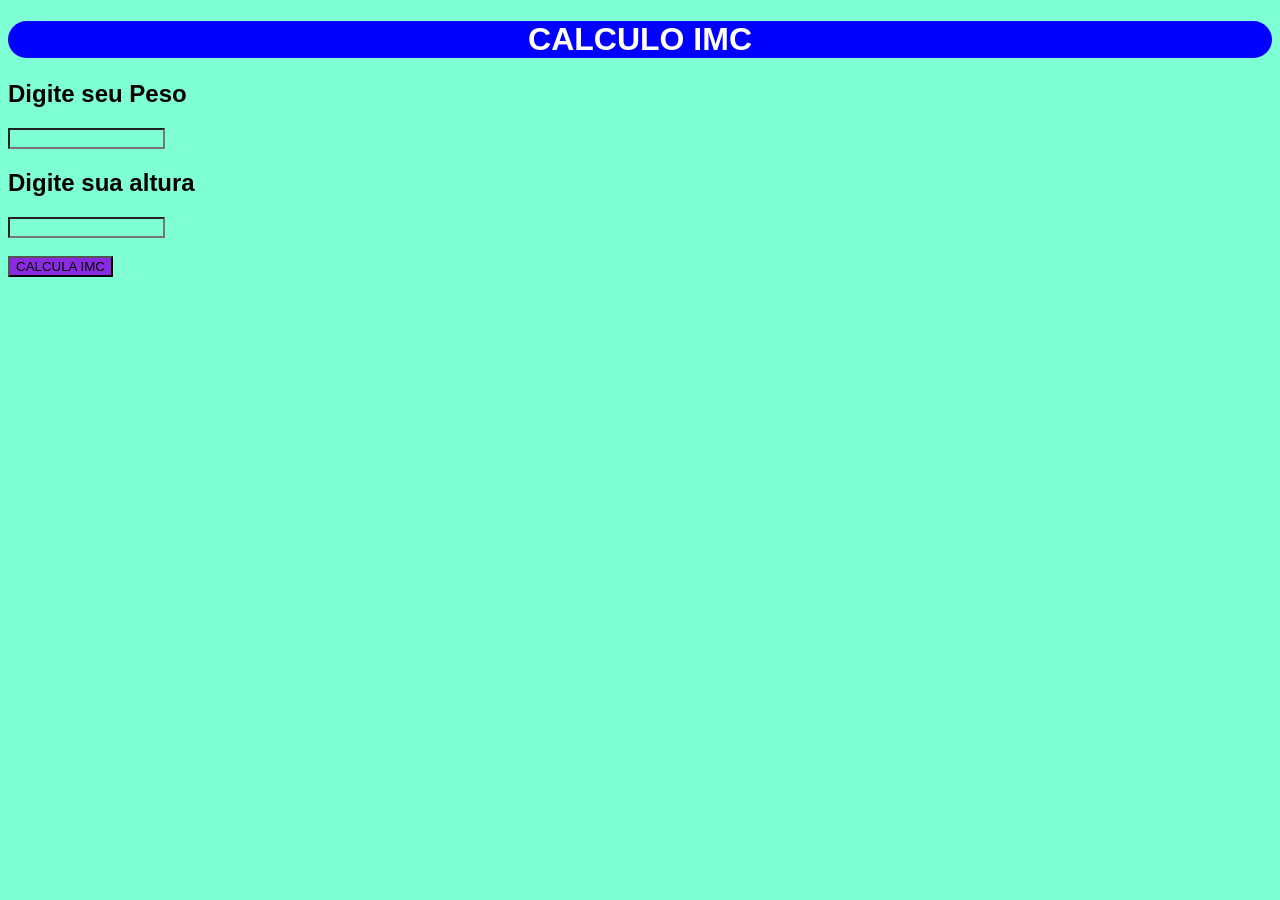
<file: IMC/index.html>
<!DOCTYPE html>
<html lang="en">
<head>
    <meta charset="UTF-8">
    <meta name="viewport" content="width=device-width, initial-scale=1.0">
    <title>Document</title>
    <link rel="stylesheet" href="css/style.css">
</head>
<body>
    <h1 id="titulo">CALCULO IMC</h1>
    <h2>Digite seu Peso</h2>
    <input type="text" name="Peso" id="peso">
    <h2>Digite sua altura</h2>
    <input type="text" id="altura">
    <br>
    <br>
    <button id="calcula_imc">CALCULA IMC</button>

    <script src="js/index.js"></script>
    <h2 id="resposta"></h2>
</body>
</html>
</file>
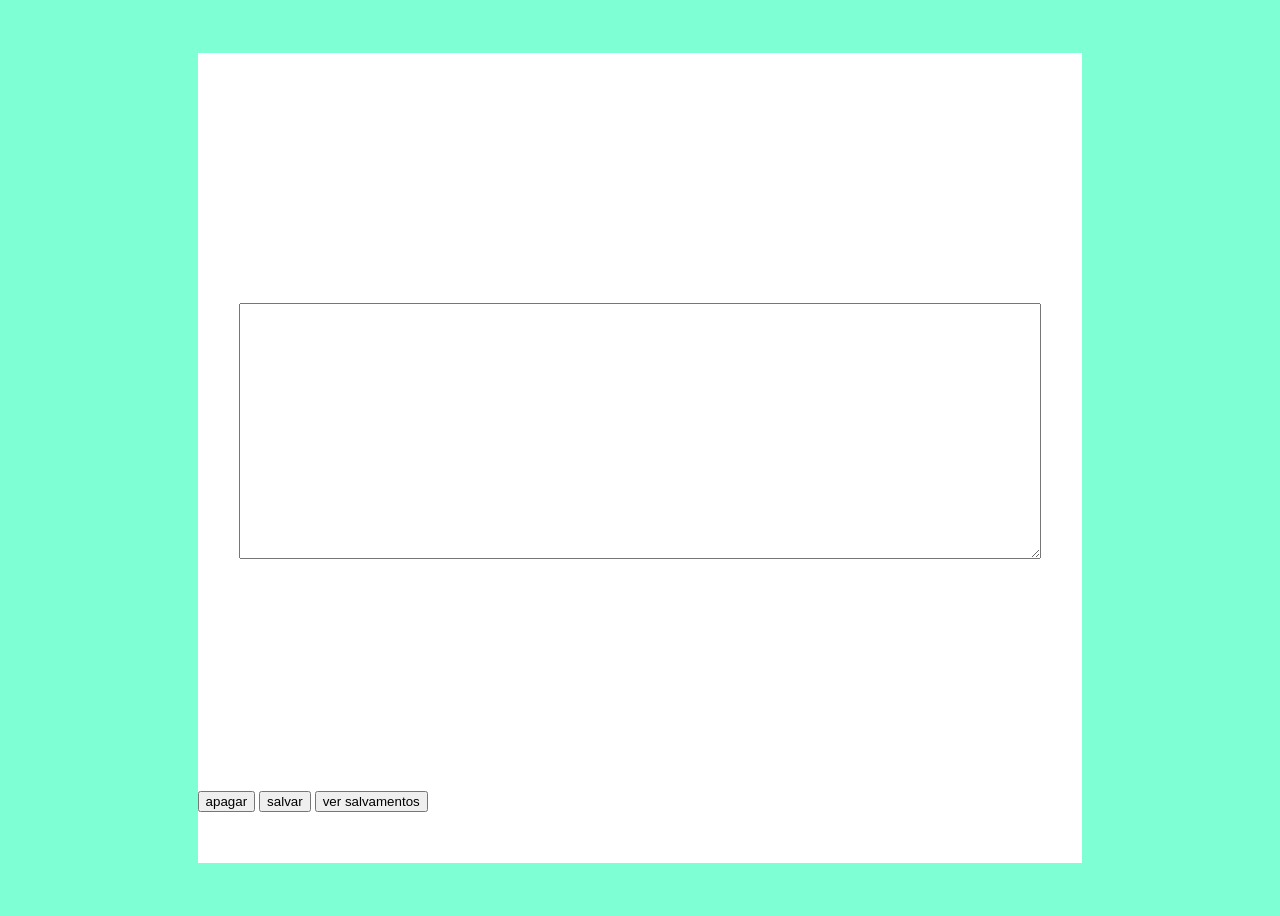
<file: exercicios/bloco_de_notas/index.html>
<!DOCTYPE html>
<html lang="pt-BR">
<head>
    <meta charset="UTF-8">
    <meta name="viewport" content="width=device-width, initial-scale=1.0">
    <title>Document</title>
    <link rel="stylesheet" href="style.css">
</head>
<body>
    <div id="container">
        <div  id="caixa_anotacoes" style="background-color: white;">
            <br>
            <div id="bloco_notas">
                <textarea id="notas"></textarea>
            </div>
            <button id="apagar">apagar</button>
            <button id="salvar">salvar</button>
            <a href="hist/historico.html">
                <button id="salvos">ver salvamentos</button>
            </a>
        </div>
    </div>

    <script src="main.js"></script>
</body>
</html>
</file>
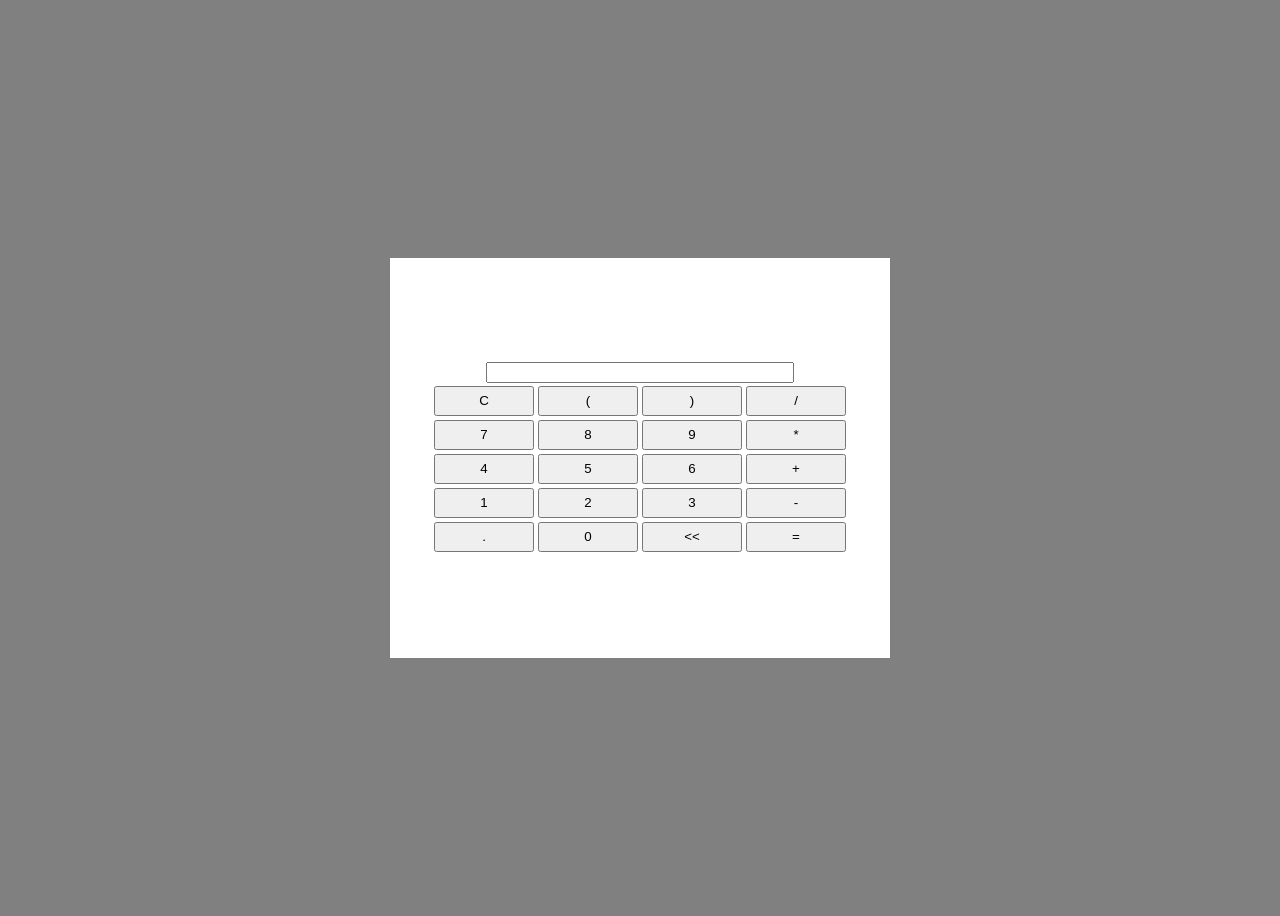
<file: exercicios/calculadora/index.html>
<!DOCTYPE html>
<html lang="en">
<head>
    <meta charset="UTF-8">
    <meta name="viewport" content="width=device-width, initial-scale=1.0">
    <title>Document</title>
    <link rel="stylesheet" href="style.css">
</head>
<body>
    <div id="container">
        <div id="caixa_calculadora">
            <input type="text" id="conta">
            <div id="digitos">
                <table>
                    <tr>
                        <td><button class="clear">C</button></td>
                        <td><button class="number">(</button></td>
                        <td><button class="number">)</button></td>
                        <td><button class="number">/</button></td>
                    </tr>
                    <tr>
                        <td><button class="number">7</button></td>
                        <td><button class="number">8</button></td>
                        <td><button class="number">9</button></td>
                        <td><button class="number">*</button></td>
                    </tr>
                    <tr>
                        <td><button class="number">4</button></td>
                        <td><button class="number">5</button></td>
                        <td><button class="number">6</button></td>
                        <td><button class="number">+</button></td>
                    </tr>
                    <tr>
                        <td><button class="number">1</button></td>
                        <td><button class="number">2</button></td>
                        <td><button class="number">3</button></td>
                        <td><button class="number">-</button></td>
                    </tr
                    <tr>
                        <td><button class="number">.</button></td>
                        <td><button class="number">0</button></td>
                        <td><button class="number" id="delet"><<</button></td>
                        <td><button class="number" id="result">=</button></td>
                    </tr>
                </table>
            </div>
          
        </div>
    </div>
    <script src="main.js"></script>
</body>
</html>
</file>
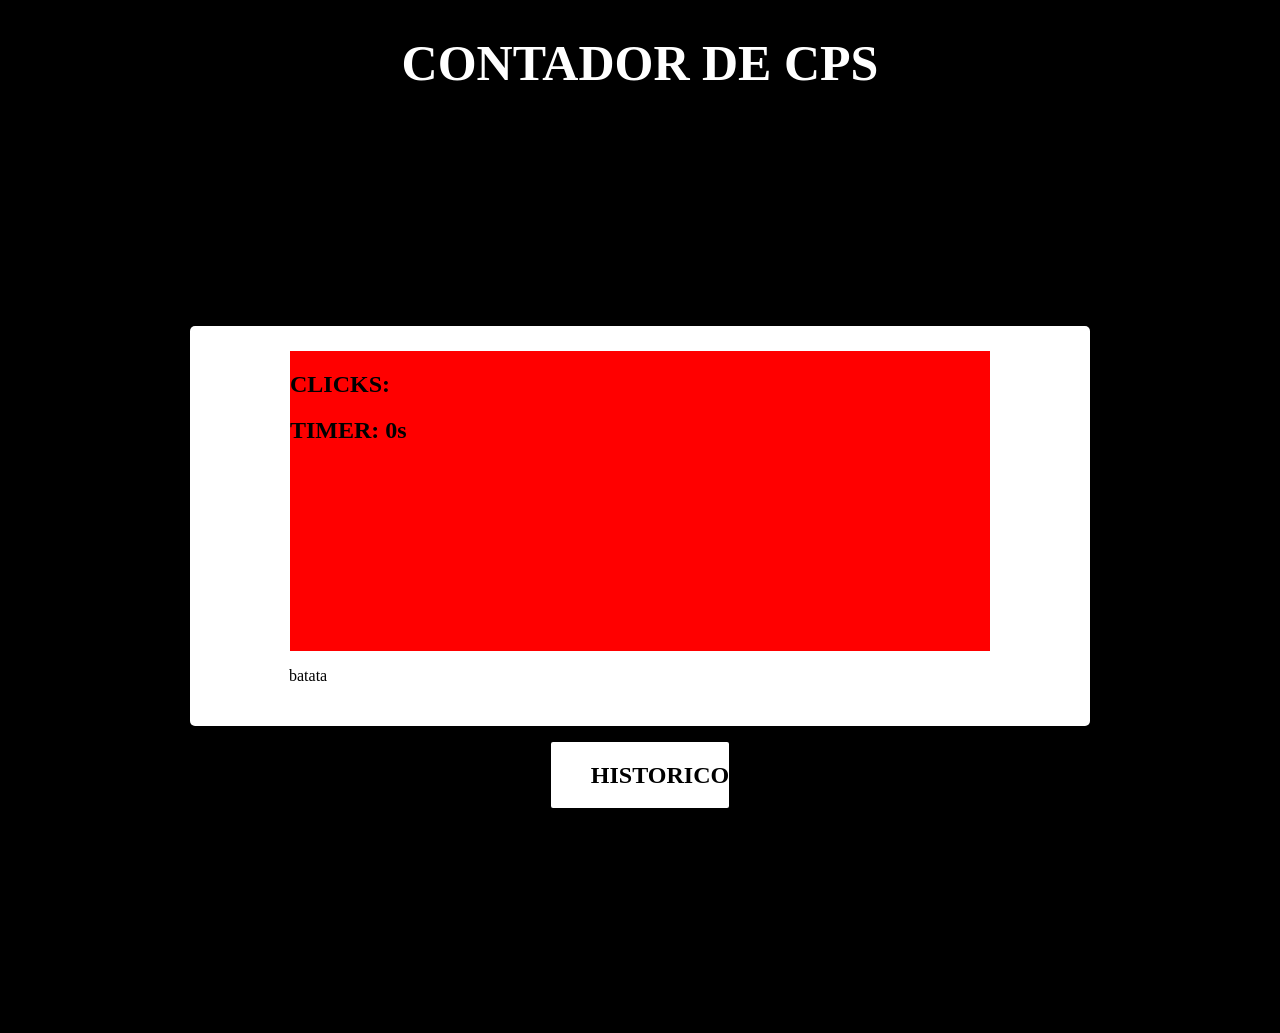
<file: exercicios/contador_cps/index.html>
<!DOCTYPE html>
<html lang="en">
<head>
    <meta charset="UTF-8">
    <meta name="viewport" content="width=device-width, initial-scale=1.0">
    <title>Contador de Cps</title>
    <link rel="stylesheet" href="style.css">
</head>
<body>
    <h1 style="color: white; text-align: center; font-size: 50px;">CONTADOR DE CPS</h1>
    <div id="container">
        <div class="caixa_cps">
            <div id="conta_cps">
                <h2 class="clicks">CLICKS:</h2>
                <h2 id="timer">TIMER: 0s </h2>
            </div>
            <div class="estatisticas">
            <p id="clicksAtual">batata</p>
            <p id="clicksMax"></p>
        </div>
        </div>
         <ul id="historico">
                <h2>HISTORICO</h2>
            </ul>
    </div>
    <script src="index.js"></script>
</body>
</html>
</file>
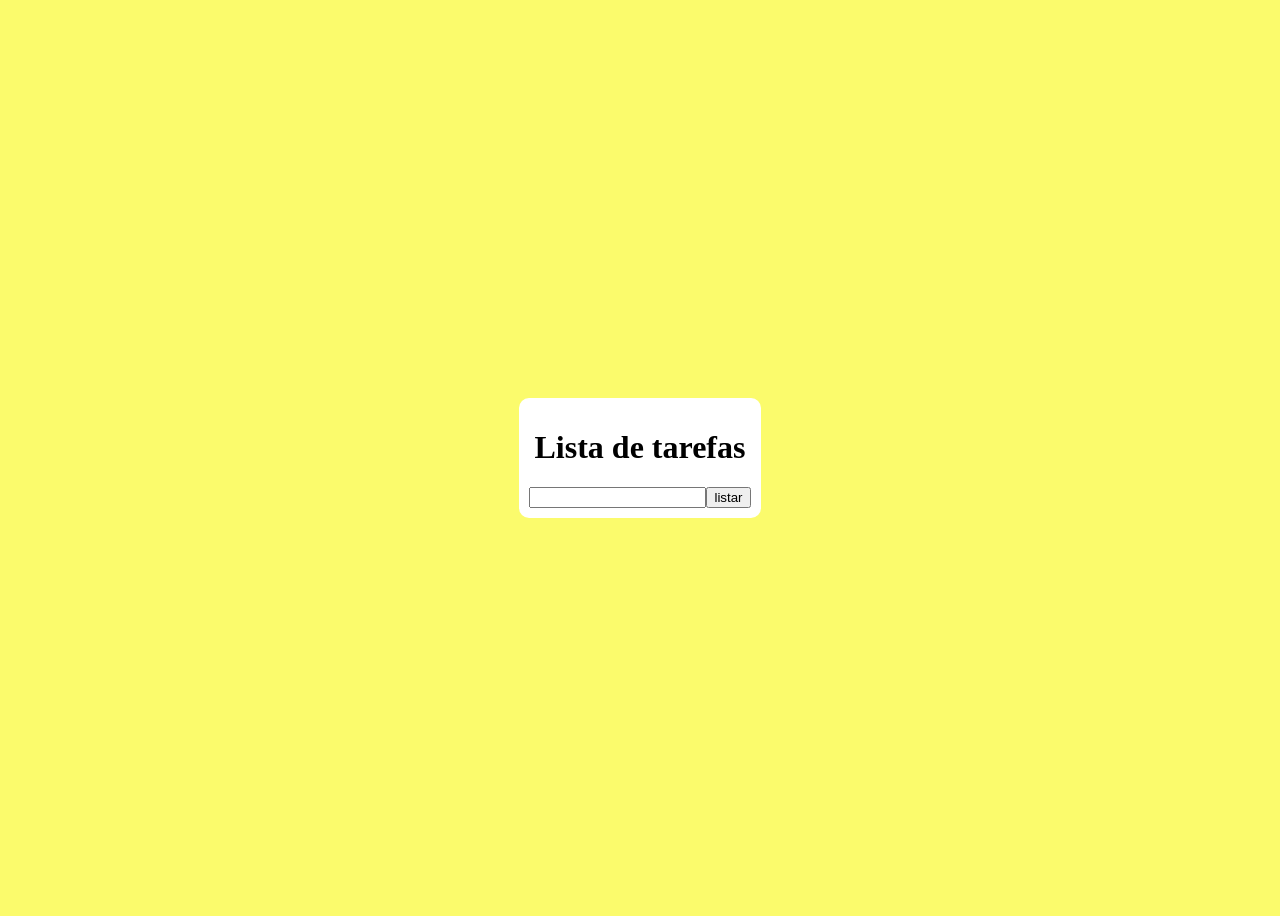
<file: exercicios/exercicio3/index.html>
<!DOCTYPE html>
<html lang="en">
<head>
    <meta charset="UTF-8">
    <meta name="viewport" content="width=device-width, initial-scale=1.0">
    <title>Document</title>
    <link rel="stylesheet" href="style.css">
</head>
<body>
    <div id="container">
        
        <div id="caixa_lista">
            <h1>Lista de tarefas</h1>
            <div id="entrada">
                <input  id="itens"  type="text">
                <button id="listar">listar</button>
            </div>
            <div id="item1">

            </div>

        </div>

    </div>

    <script src="index.js"></script>
</body>
</html>
</file>
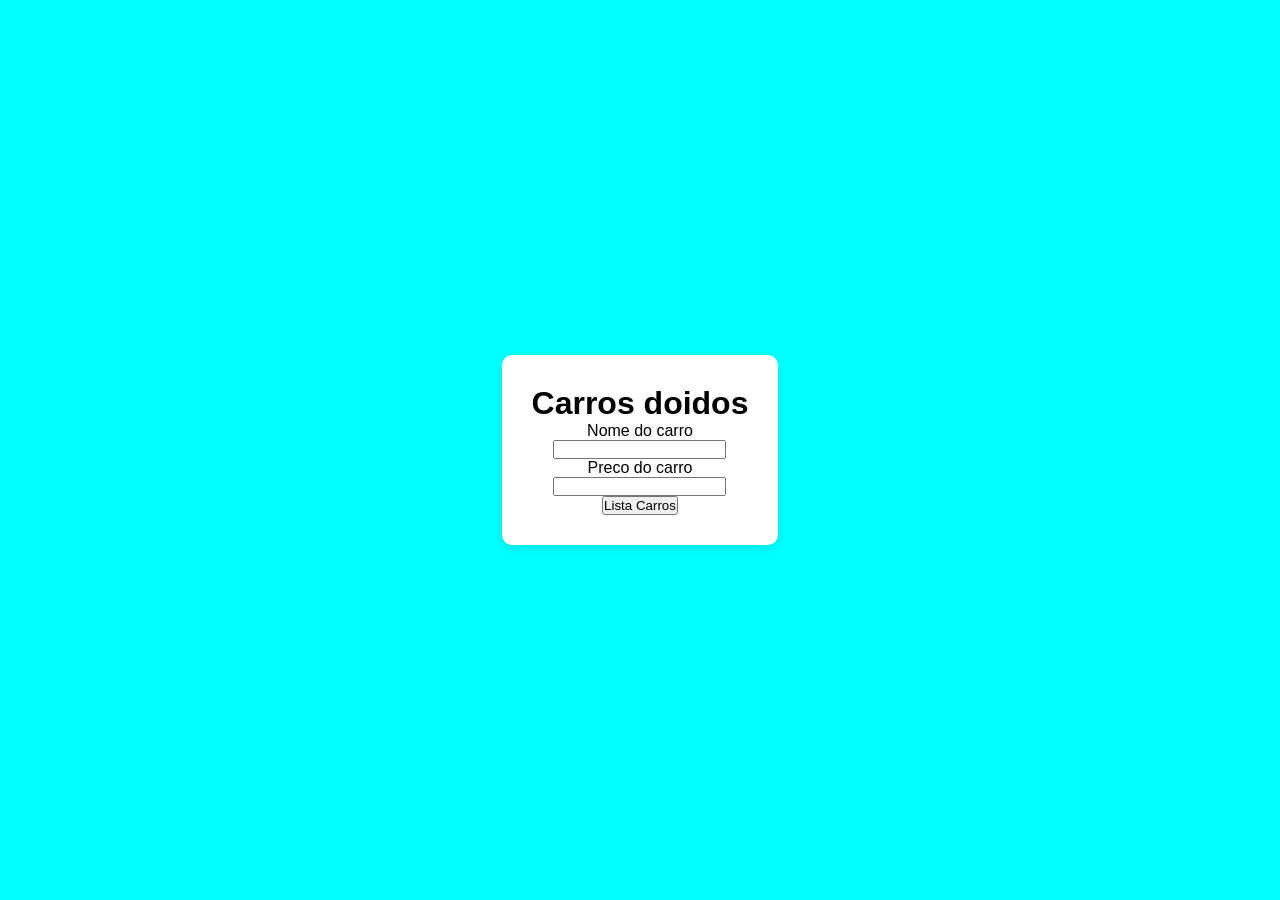
<file: exercicios/exericio1/index.html>
<!DOCTYPE html>
<html lang="en">
<head>
    <meta charset="UTF-8">
    <meta name="viewport" content="width=device-width, initial-scale=1.0">
    <title>Document</title>
    <link rel="stylesheet" href="style.css">
</head>
<body>
    <div id="caixa1">
        <h1>Carros doidos</h1>
        <label for="nomeCarro">Nome do carro<br></label>
        <input id="nomeCarro" type="text">
        <br>
        <label for="precoCarro">Preco do carro <br></label>
        <input id="precoCarro" type="text">
        <br>
        <button id="lista_carro">Lista Carros</button>
        <div id="maisCaro">
            
        </div>
    </div>

    <script src="index.js"></script>
</body>
</html>
</file>
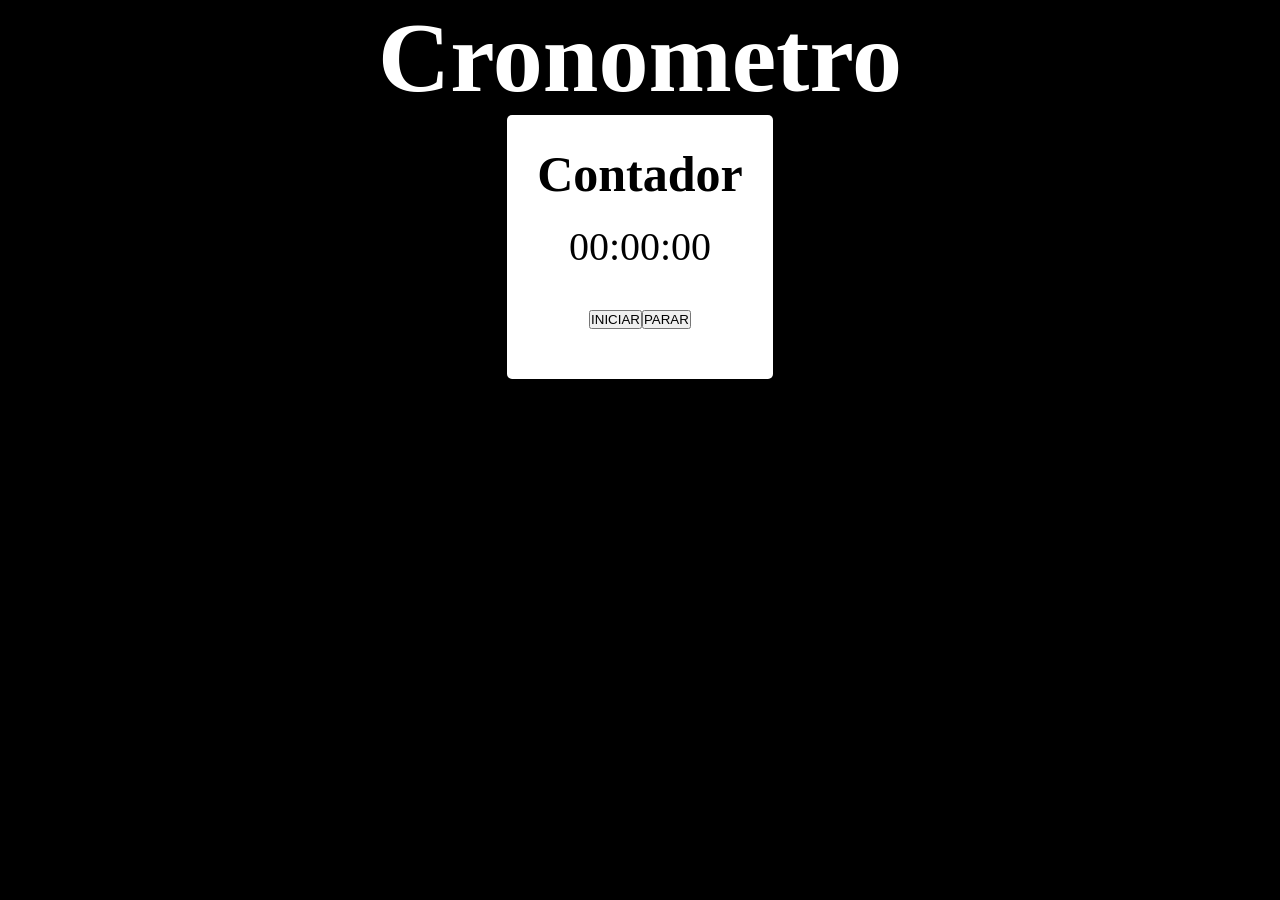
<file: exercicios/exericio1/cronometro/index.html>
<!DOCTYPE html>
<html lang="en">
<head>
    <meta charset="UTF-8">
    <meta name="viewport" content="width=device-width, initial-scale=1.0">
    <title>Cronometro</title>
    <link rel="stylesheet" href="style.css">
</head>
<body>
    <h1>Cronometro</h1>
        <div id="container">
            <div id="caixa_cronometro">
                <h2>Contador</h2>
                <p id="contador">00:00:00</p>
                <div id="container_botoes">
                    <button id="inicia">INICIAR</button>
                    <button id="para">PARAR</button>
                </div>
            </div>
        </div>
    <script src="index.js"></script>
</body>
</html>
</file>
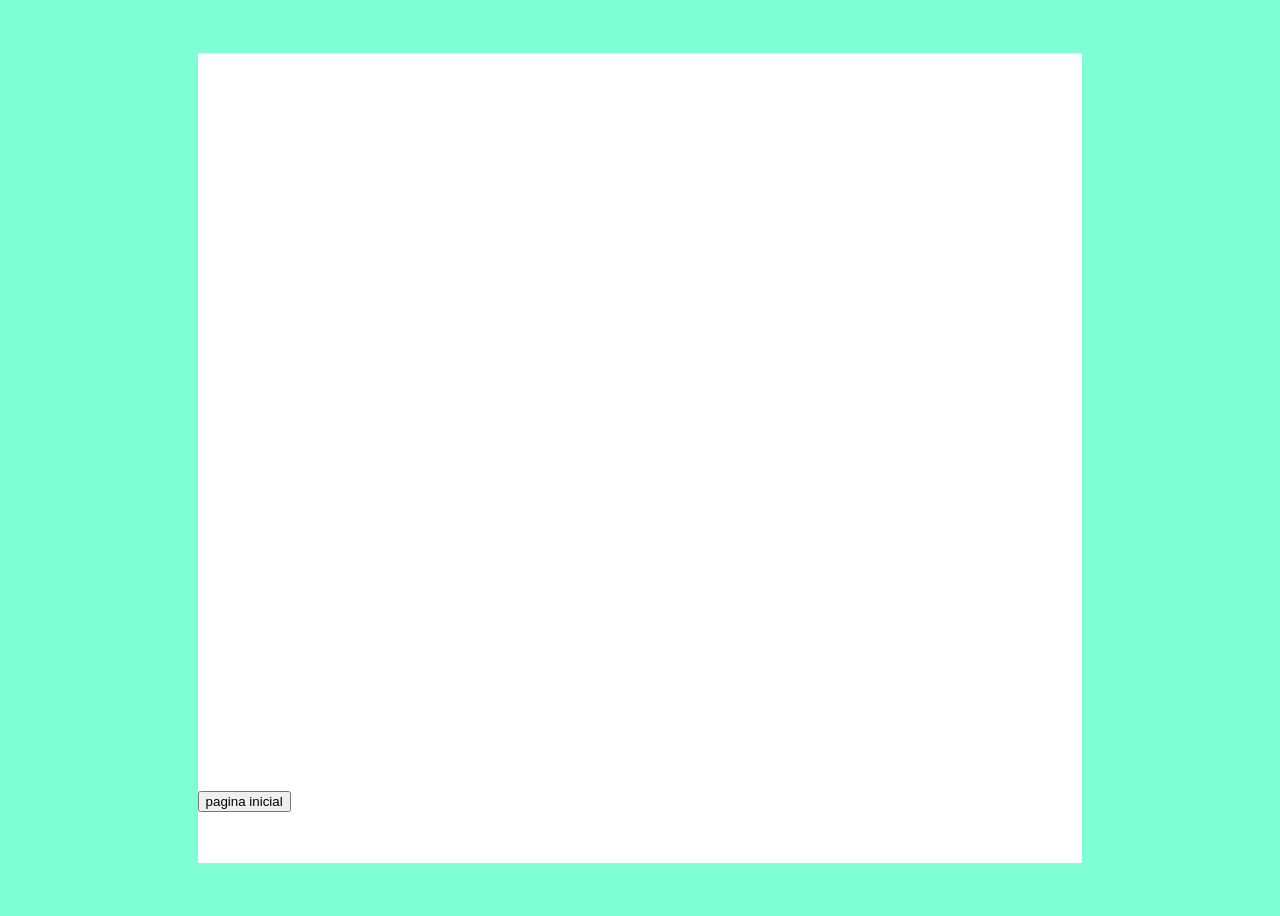
<file: exercicios/bloco_de_notas/historico.html>
<!DOCTYPE html>
<html lang="en">
<head>
    <meta charset="UTF-8">
    <meta name="viewport" content="width=device-width, initial-scale=1.0">
    <title>Document</title>
    <link rel="stylesheet" href="style.css">
</head>
<body>
    <div id="container">
        <div  id="caixa_anotacoes" style="background-color: white;">
            <br>
            <div id="bloco_notas">
                <ul id="historico">
                    
                </ul>
            </div>
            <a href="index.html">
                <button id="voltar">pagina inicial</button>
            </a>
        </div>
    </div>

    <script src="main.js"></script>
</body>
</html>
</file>
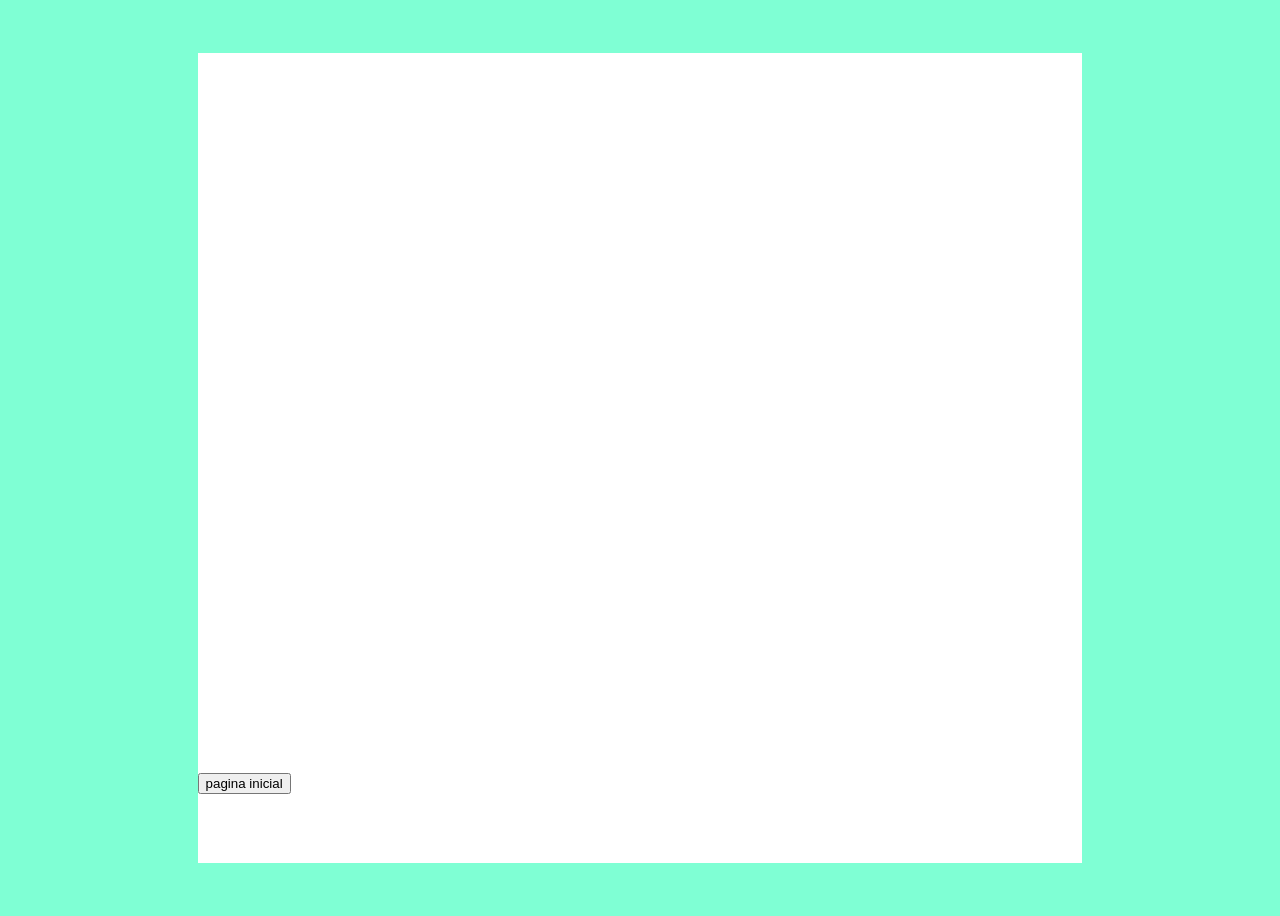
<file: exercicios/bloco_de_notas/hist/historico.html>
<!DOCTYPE html>
<html lang="pt-BR">
<head>
    <meta charset="UTF-8">
    <meta name="viewport" content="width=device-width, initial-scale=1.0">
    <title>Document</title>
    <link rel="stylesheet" href="../style.css">
</head>
<body>
    <div id="container">
        <div  id="caixa_anotacoes" style="background-color: white;">
            <div id="bloco_notas">
                <ul id="historico">
                    
                </ul>
            </div>
            <a href="../index.html">
                <button id="voltar">pagina inicial</button>
            </a>
        </div>
    </div>

    <script src="historico.js"></script>
</body>
</html>
</file>
<file: IMC/css/style.css>
*{
    font-family: 'Gill Sans', 'Gill Sans MT', Calibri, 'Trebuchet MS', sans-serif;
    background-color: aquamarine;
}

h1{
    color: white;
    
}
#titulo{
    background-color: blue;
    margin: center;
    border-radius: 50px;
    text-align: center;


}

button{
    background-color: blueviolet;
}

#resposta{
    background-color: blueviolet;
    font-size: medium;
    width: 500px;
}
</file>
<file: exercicios/bloco_de_notas/style.css>
body{
    background-color: aquamarine;
}

#container{
    display: flex;
    justify-content: center;
    align-items: center;
    height: 100vh;
}

#caixa_anotacoes{
    width: 70%;
    height: 90%;
}

#bloco_notas{
    display: flex;
    justify-content: center;
    align-items: center;
    height: 80vh;
}

#notas{
    width: 90%;
    height:250px;
}
</file>
<file: exercicios/calculadora/style.css>
body{
    background-color: grey;
}

#container{
    display: flex;
    justify-content: center;
    align-items: center;
    height: 100vh;
}

#caixa_calculadora{
    padding: 50;
    display: flex;
    justify-content: center;
   align-items: center;
    flex-direction: column;
    background-color: white;
    width: 500px;
    height: 400px;
}

input{
  width: 300px;
}

#digitos{
  display: flex;
  justify-content: center;
  align-items: center;
}

.number{
  width: 100px;
  height: 30px;
}

.clear{
  width: 100px;
  height: 30px;
}
</file>
<file: exercicios/contador_cps/style.css>
body{
    background-color:black;
}

#container{
    display: flex;
    justify-content: center;
    align-items: center;
    height: 100vh; /* Garante que o pai tem a altura da tela toda */
    flex-direction: column;
}

ul{
    background-color: white;
    display: flex;
    align-items: center;
    justify-content: center;
    border-radius: 2px;
    flex-direction: column;
}


.estatisticas{
    margin-right: auto;
    margin-left: 11%;
}
.caixa_cps{
    user-select: none;
    display: flex;
    flex-direction: column;
    justify-content: center;
    align-items: center;
    background-color: white;
    border-radius: 5px;
    width: 900px;  
    height: 400px
    
}

#conta_cps{
    background-color:red;
    width: 700px;  
    height: 300px
}
</file>
<file: exercicios/exercicio3/style.css>
body{
    background-color: rgb(251, 251, 108);
}

#container{
    display: flex;
    justify-content: center;
    align-items: center;
    height: 100vh; /* Garante que o pai tem a altura da tela toda */
}

#entrada{
    display: flex;
    justify-content: center;
    align-items: center;
}

#caixa_lista{
    padding: 10px;
    display: flex;
    align-items: center;
    justify-content: center;
    background-color: white;
    flex-direction: column;
    border-radius: 10px;
}

#item1{
    display: flex;
    margin-right: auto;
    align-items:center ;
    justify-content: center;
}

p{
    margin: 10%;
}
</file>
<file: exercicios/exericio1/style.css>
*{
    margin: 0;
    padding: 0;
    box-shadow: border-box;
}

body {
    background-color: aqua;
    font-family: Arial, sans-serif;
    display: flex;
    justify-content: center;
    align-items: center;
    height: 100vh; /* Faz o corpo ocupar a altura inteira da tela */
}

#caixa1{
    background-color: white;
    padding: 30px;
    border-radius: 10px;
    box-shadow: 0 4px 8px rgba(0, 0, 0, 0.1);
    text-align: center;
}

#maisCaro{
    background-color: red;
    justify-content: center;
    align-items: center;
    border-radius: 30px;
}

#maisCaro h1{
    font-size: medium;
}
</file>
<file: exercicios/exericio1/cronometro/style.css>
*{
    margin: 0;
    padding: 0;
    box-shadow: border-box;
}

body{
    background-color: black;
}

h1{
    text-align: center;
    font-size: 100px;
    color: white;
}
#caixa_cronometro h2{
    color: black;
    font-size: 50px;
}
#container{
    display: flex;
    justify-content: center;
    align-items: center;
}

#caixa_cronometro p{
    padding: 20px;
    font-size: 40px;
}

#caixa_cronometro{
    padding: 30px;
    display: flex;
    background-color: white;
    justify-content: center;
    align-items: center;
    flex-direction: column;
    border-radius: 5px;
}

#container_botoes{
    padding: 20px;
    display: flex;
    justify-content: center;
    align-items: center;
}
</file>
